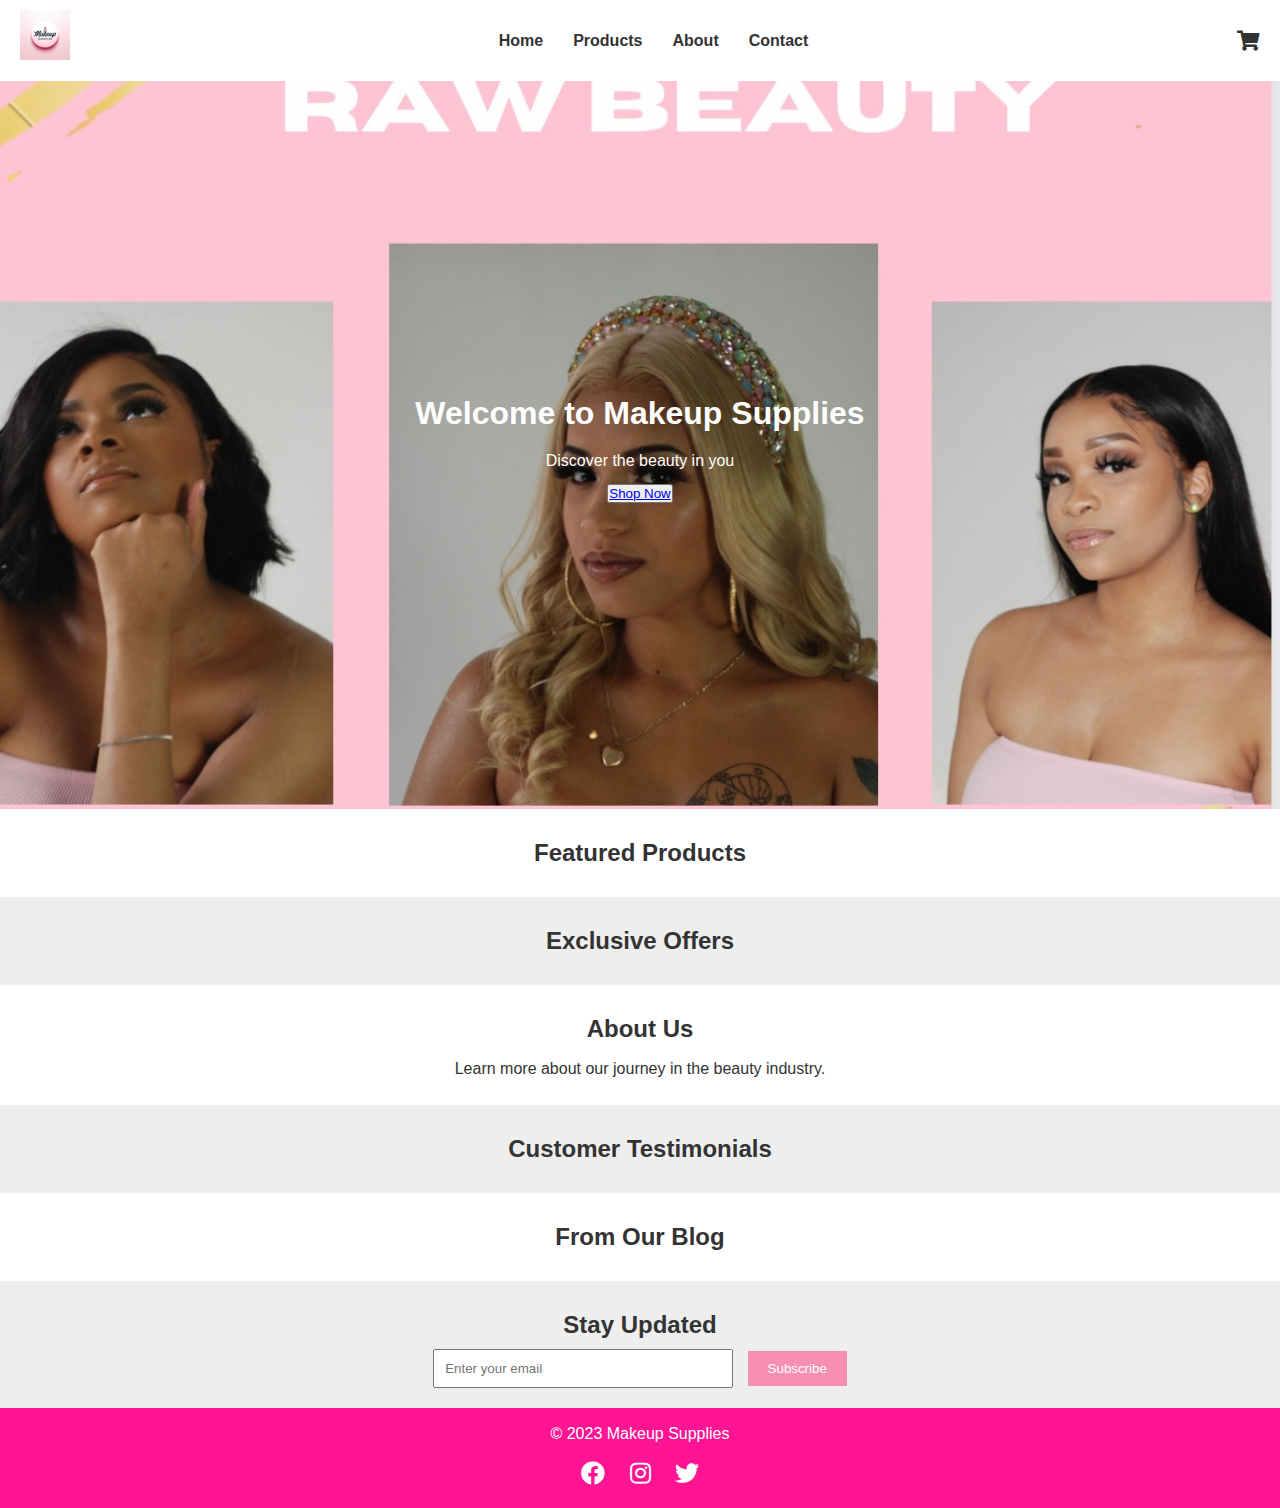
<file: index.html>
<!DOCTYPE html>
<html lang="en">
<head>
    <meta charset="UTF-8">
    <meta name="viewport" content="width=device-width, initial-scale=1.0">
    <title>Makeup Supplies App</title>
    <script src="app.js"></script>
    <link rel="stylesheet" href="index.css">
    <link rel="stylesheet" href="https://cdnjs.cloudflare.com/ajax/libs/font-awesome/5.15.4/css/all.min.css">
</head>
<body>
    <div class="content">
        <header>
            <div class="logo"><img src="img/logo.png" alt="Makeup Supplies"></div>
            <nav>
                <ul>
                    <li><a href="index.html">Home</a></li>
                    <li><a href="product.html">Products</a></li>
                    <li><a href="about.html">About</a></li>
                    <li><a href="contact.html">Contact</a></li>
                </ul>
            </nav>
            <div class="cart">
                <a href="#"><i class="fas fa-shopping-cart"></i></a>
            </div>
        </header>
    
        <!-- Hero Section -->
        <section class="hero">
            <h1>Welcome to Makeup Supplies</h1>
            <p>Discover the beauty in you</p>
            <button><a href="product.html">Shop Now</a></button>
        </section>
    
        <!-- Featured Products -->
        <section class="featured-products">
            <h2>Featured Products</h2>
            <!-- Product items will be populated here -->
        </section>
    
        <!-- Promotional Content -->
        <section class="promotions">
            <h2>Exclusive Offers</h2>
            <!-- Promotion items here -->
        </section>
    
        <!-- About Section -->
        <section class="about">
            <h2>About Us</h2>
            <p>Learn more about our journey in the beauty industry.</p>
        </section>
    
        <!-- Testimonials -->
        <section class="testimonials">
            <h2>Customer Testimonials</h2>
            <!-- Testimonials here -->
        </section>
    
        <!-- Blog Section -->
        <section class="blog">
            <h2>From Our Blog</h2>
            <!-- Blog posts here -->
        </section>
    
        <!-- Newsletter Signup -->
        <section class="newsletter">
            <h2>Stay Updated</h2>
            <form>
                <input type="email" placeholder="Enter your email">
                <button type="submit">Subscribe</button>
            </form>
        </section>
    </div>


    <!-- Footer -->
    <footer>
        <p>&copy; 2023 Makeup Supplies</p>
        <div class="social-icons">
            <a href="#"><i class="fab fa-facebook"></i></a>
            <a href="#"><i class="fab fa-instagram"></i></a>
            <a href="#"><i class="fab fa-twitter"></i></a>
        </div>
    </footer>

    
</body>
</html>
</file>
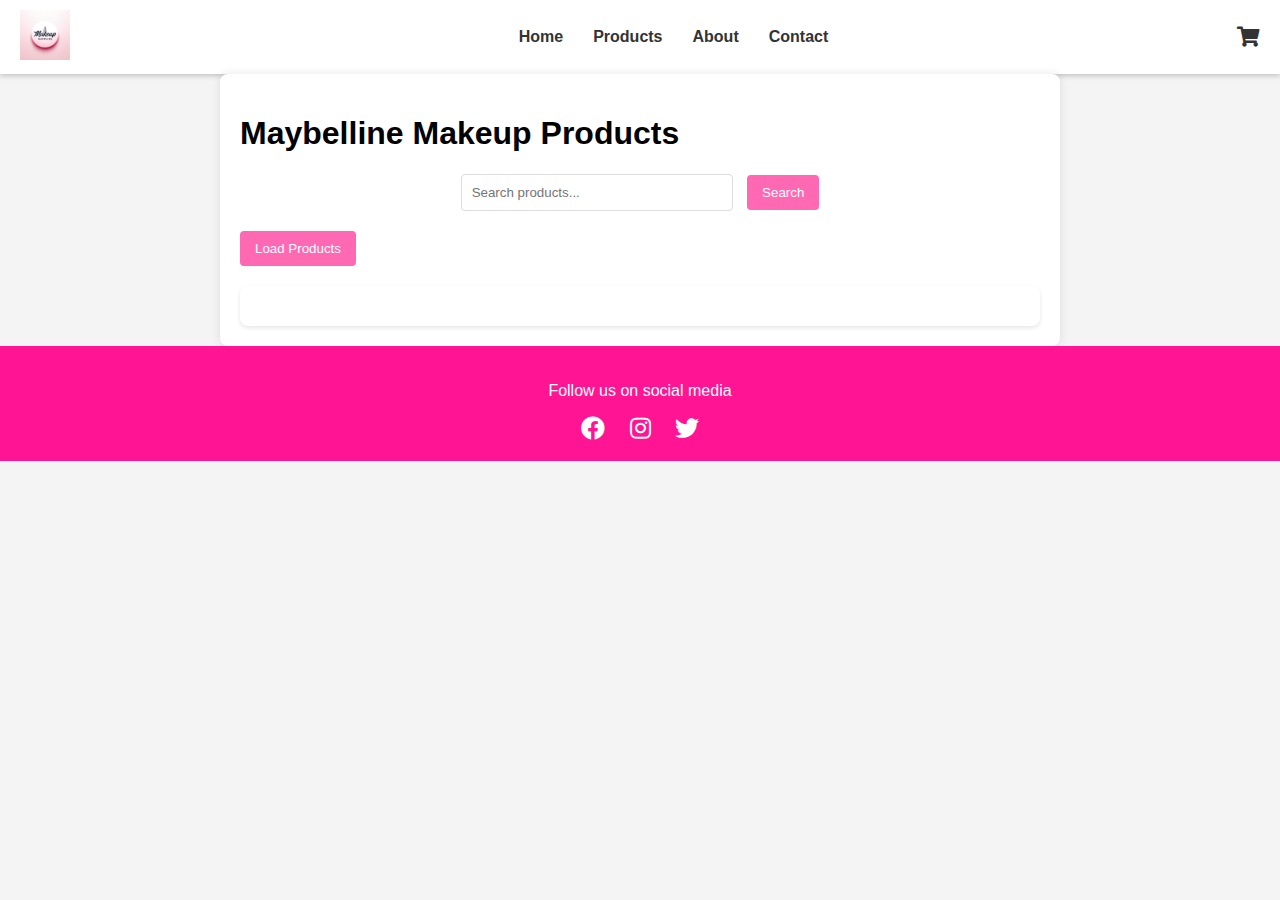
<file: product.html>
<!DOCTYPE html>
<html lang="en">
<head>
    <meta charset="UTF-8">
    <meta name="viewport" content="width=device-width, initial-scale=1.0">
    <title>Makeup Supplies App</title>
    <script src="beauty.js" defer></script>
    <link rel="stylesheet" href="styles.css">
    <link rel="stylesheet" href="https://cdnjs.cloudflare.com/ajax/libs/font-awesome/5.15.4/css/all.min.css">
</head>
<body>
    <header>
        <div class="logo"><img src="img/logo.png" alt="Makeup Supplies"></div>
        <nav>
            <ul>
                <li><a href="index.html">Home</a></li>
                <li><a href="product.html">Products</a></li>
                <li><a href="about.html">About</a></li>
                <li><a href="contact.html">Contact</a></li>
            </ul>
        </nav>
        <div class="cart">
            <a href="#"><i class="fas fa-shopping-cart"></i></a>
        </div>
    </header>

    <div class="container">
        <h1>Maybelline Makeup Products</h1>
       
        <!-- Search Bar -->
        <div class="search-container">
            <input type="text" id="searchInput" placeholder="Search products...">
            <button id="searchButton">Search</button>
        </div>

        <button id="loadProducts">Load Products</button>
        <div id="productsContainer"></div>

        <!-- Container for Search Results -->
        <div id="searchResults"></div>
    </div>

    <footer>
        <p>Follow us on social media</p>
        <a href="#"><i class="fab fa-facebook"></i></a>
        <a href="#"><i class="fab fa-instagram"></i></a>
        <a href="#"><i class="fab fa-twitter"></i></a>
    </footer>
</body>
</html>
</file>
<file: styles.css>
body {
    font-family: Arial, sans-serif;
    background-color: #f4f4f4;
    margin: 0;
    padding: 0;
}

header {
    background: #fff;
    color: #333;
    display: flex;
    align-items: center;
    justify-content: space-between;
    padding: 10px 20px;
    box-shadow: 0 2px 5px rgba(0,0,0,0.2);
}

.logo img {
    height: 50px;
}

nav ul {
    list-style: none;
    display: flex;
}

nav ul li {
    margin: 0 15px;
}

nav ul li a {
    text-decoration: none;
    color: #333;
    font-weight: bold;
}

.cart a {
    color: #333;
    font-size: 20px;
}

.container {
    background-color: white;
    margin: auto;
    padding: 20px;
    border-radius: 8px;
    box-shadow: 0 0 10px rgba(0, 0, 0, 0.1);
    width: 80%;
    max-width: 800px;
}

.product {
    border: 1px solid #ddd;
    padding: 10px;
    margin-bottom: 20px;
    border-radius: 4px;
}

.product img {
    max-width: 100px;
    height: auto;
    display: block;
    margin-bottom: 10px;
}

* General Link Styles */
a {
    text-decoration: none;
    color: inherit; /* This makes the link color inherit from the parent element */
    transition: color 0.3s ease; /* Smooth transition for color change */
}

/* Navigation Link Hover */
nav ul li a:hover {
    color: #ff69b4; /* Change to your preferred hover color, e.g., Hot Pink */
    text-decoration: underline; /* Optional: Adds an underline on hover */
}

/* Footer Link Hover */
footer a:hover {
    color: #ff1493; /* Change to your preferred hover color, e.g., Deep Pink */
}

/* Search Button Hover (Updating previous style) */
.search-container button:hover {
    background-color: #ff1493; /* Example: Deep Pink */
    /* Add other hover styles if needed */
}

/* Any additional specific link hover styles can be added similarly */

/* Search Container */
.search-container {
    text-align: center;
    margin: 20px 0;
}

/* Search Input Field */
.search-container input[type="text"] {
    padding: 10px;
    width: 250px;
    max-width: 80%; /* Responsive width */
    border: 1px solid #ddd;
    border-radius: 4px;
    margin-right: 10px;
}

/* Search Button */
.search-container button {
    padding: 10px 15px;
    background-color: #ff69b4; /* Example: Hot Pink */
    color: white;
    border: none;
    border-radius: 4px;
    cursor: pointer;
    transition: background-color 0.3s ease;
}

.search-container button:hover {
    background-color: #ff1493; /* Example: Deep Pink */
}

/* Search Results Container */
#searchResults {
    margin-top: 20px;
    padding: 20px;
    background-color: #fff;
    border-radius: 8px;
    box-shadow: 0 2px 4px rgba(0,0,0,0.1);
}

#searchResults div {
    padding: 10px;
    border-bottom: 1px solid #eee;
}

#searchResults div:last-child {
    border-bottom: none;
}

#loadProducts {
    padding: 10px 15px;
    background-color: #ff69b4; /* Example: Hot Pink */
    color: white;
    border: none;
    border-radius: 4px;
    cursor: pointer;
    transition: background-color 0.3s ease;
}


footer {
    background-color: #FF1493;
    color: white;
    text-align: center;
    padding: 20px 0;
}

footer a {
    color: white;
    margin: 0 10px;
}

footer a i {
    font-size: 24px;
}
</file>
<file: index.css>
/* Basic Reset */
* {
    margin: 0;
    padding: 0;
    box-sizing: border-box;
}

html, body {
    height: 100%;
    margin: 0;
}

body {
    font-family: 'Arial', sans-serif;
    background-color: #f4f4f4;
    color: #333;
    line-height: 2;
    display: flex;
    flex-direction: column;
}

.content {
    flex: 1 0 auto;
}

/* Header and Navigation Bar */
header {
    background: #fff;
    color: #333;
    display: flex;
    align-items: center;
    justify-content: space-between;
    padding: 10px 20px;
    box-shadow: 0 2px 5px rgba(0,0,0,0.2);
}

.logo img {
    height: 50px;
}

nav ul {
    list-style: none;
    display: flex;
}

nav ul li {
    margin: 0 15px;
}

nav ul li a {
    text-decoration: none;
    color: #333;
    font-weight: bold;
}

.cart a {
    color: #333;
    font-size: 20px;
}

/* Hero Section */
.hero {
    background: url('img/IMG_7783.jpg') no-repeat center center/cover;
    color: #fff;
    padding: 300px 0;
    text-align: center;
}

/* Featured Products */
.featured-products {
    background: #fff;
    padding: 20px;
    text-align: center;
}

/* Promotions */
.promotions {
    background: #eee;
    padding: 20px;
    text-align: center;
}

/* About Section */
.about {
    background: #fff;
    padding: 20px;
    text-align: center;
}

/* Testimonials */
.testimonials {
    background: #eee;
    padding: 20px;
    text-align: center;
}

/* Blog Section */
.blog {
    background: #fff;
    padding: 20px;
    text-align: center;
}

/* Newsletter Signup */
.newsletter {
    background: #eee;
    
    padding: 20px;
    text-align: center;
}

.newsletter form input[type="email"] {
    padding: 10px;
    margin-right: 10px;
    width: 300px;
    max-width: 80%;
}

.newsletter form button {
    padding: 10px 20px;
    background: #f78fb3;
    border: none;
    color: white;
    cursor: pointer;
}

* General Link Styles */
a {
    text-decoration: none;
    color: inherit; /* This makes the link color inherit from the parent element */
    transition: color 0.3s ease; /* Smooth transition for color change */
}

/* Navigation Link Hover */
nav ul li a:hover {
    color: #ff69b4; /* Change to your preferred hover color, e.g., Hot Pink */
    text-decoration: underline; /* Optional: Adds an underline on hover */
}

/* Footer Link Hover */
footer a:hover {
    color: #ff1493; /* Change to your preferred hover color, e.g., Deep Pink */
}

/* Search Button Hover (Updating previous style) */
.search-container button:hover {
    background-color: #ff1493; /* Example: Deep Pink */
    /* Add other hover styles if needed */
}

/* Any additional specific link hover styles can be added similarly */

/* Footer */
footer {
    background: #FF1493;
    color: white;
    text-align: center;
    padding: 10px 0;
    flex-shrink: 0;
}

.social-icons a {
    color: white;
    margin: 0 10px;
    font-size: 24px;
}

/* Responsive */
@media (max-width: 768px) {
    nav ul {
        flex-direction: column;
        align-items: center;
    }
    nav ul li {
        margin-bottom: 10px;
    }
}
</file>
